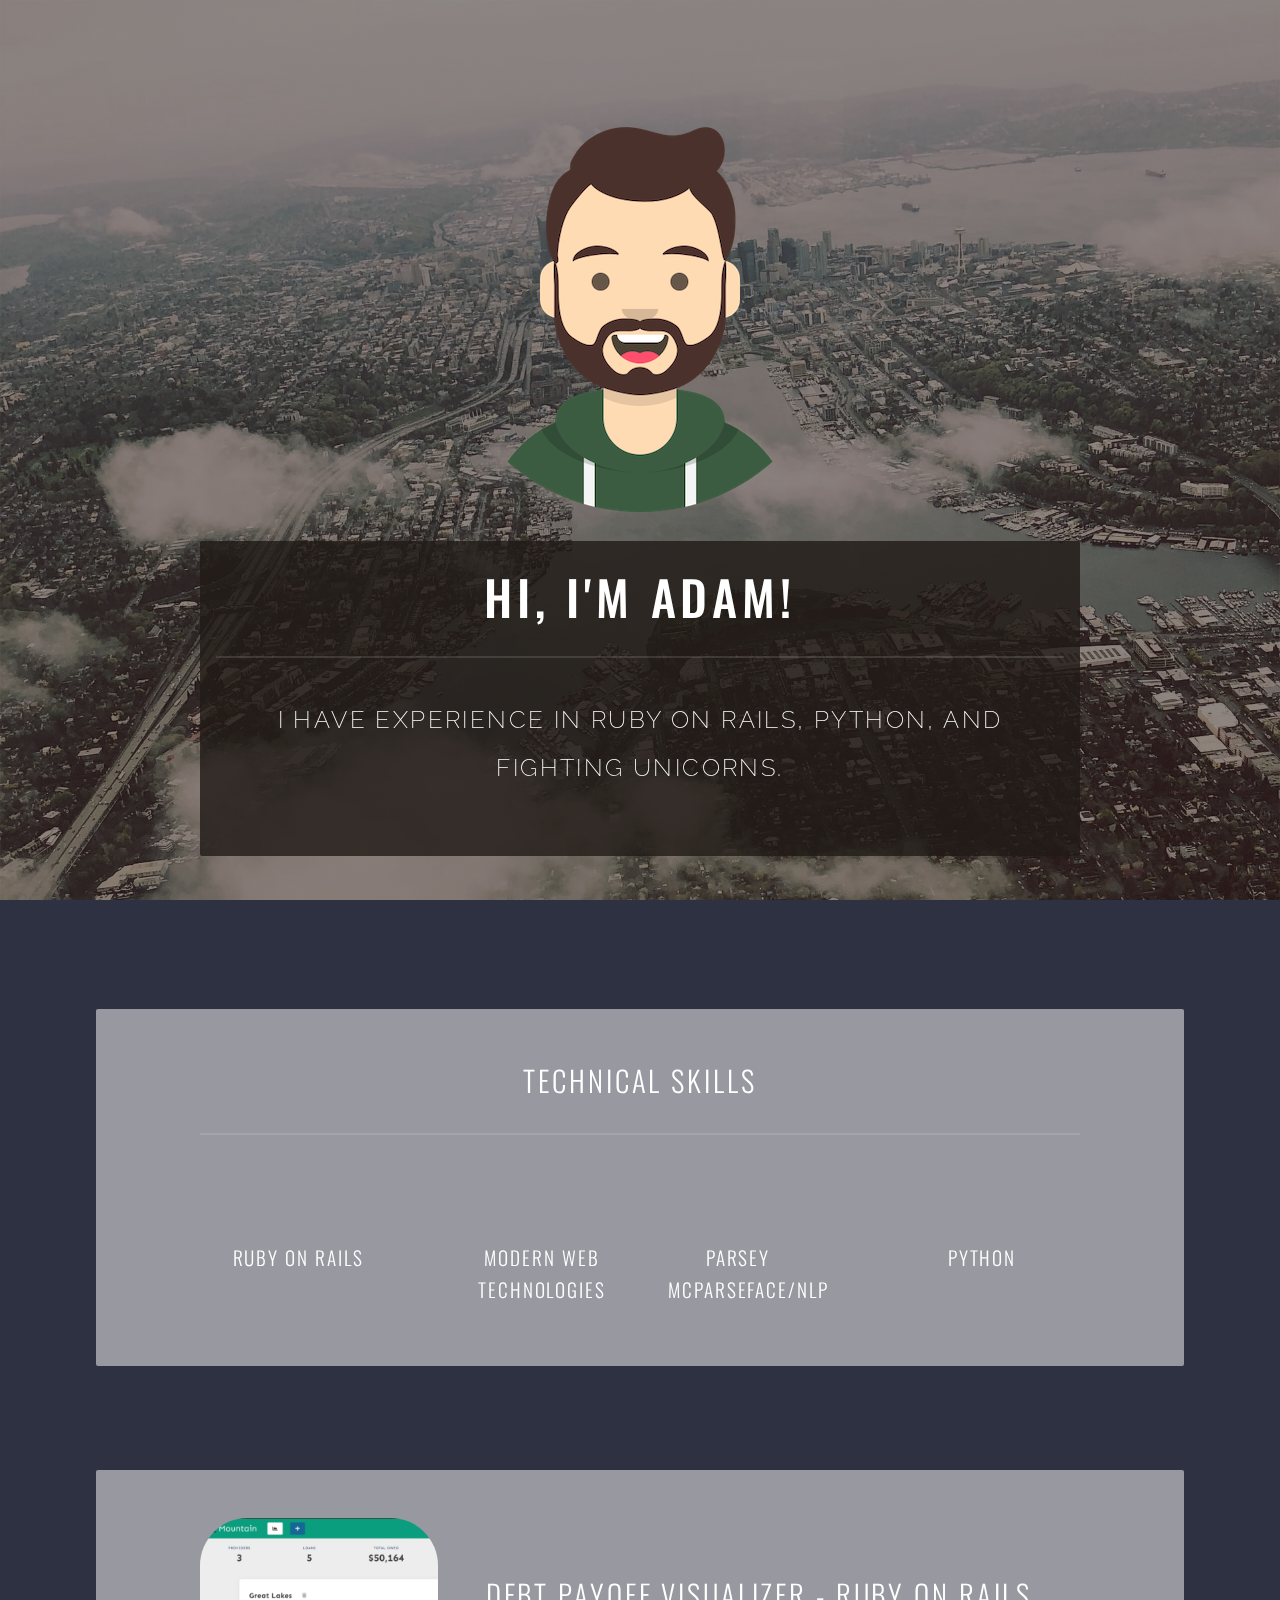
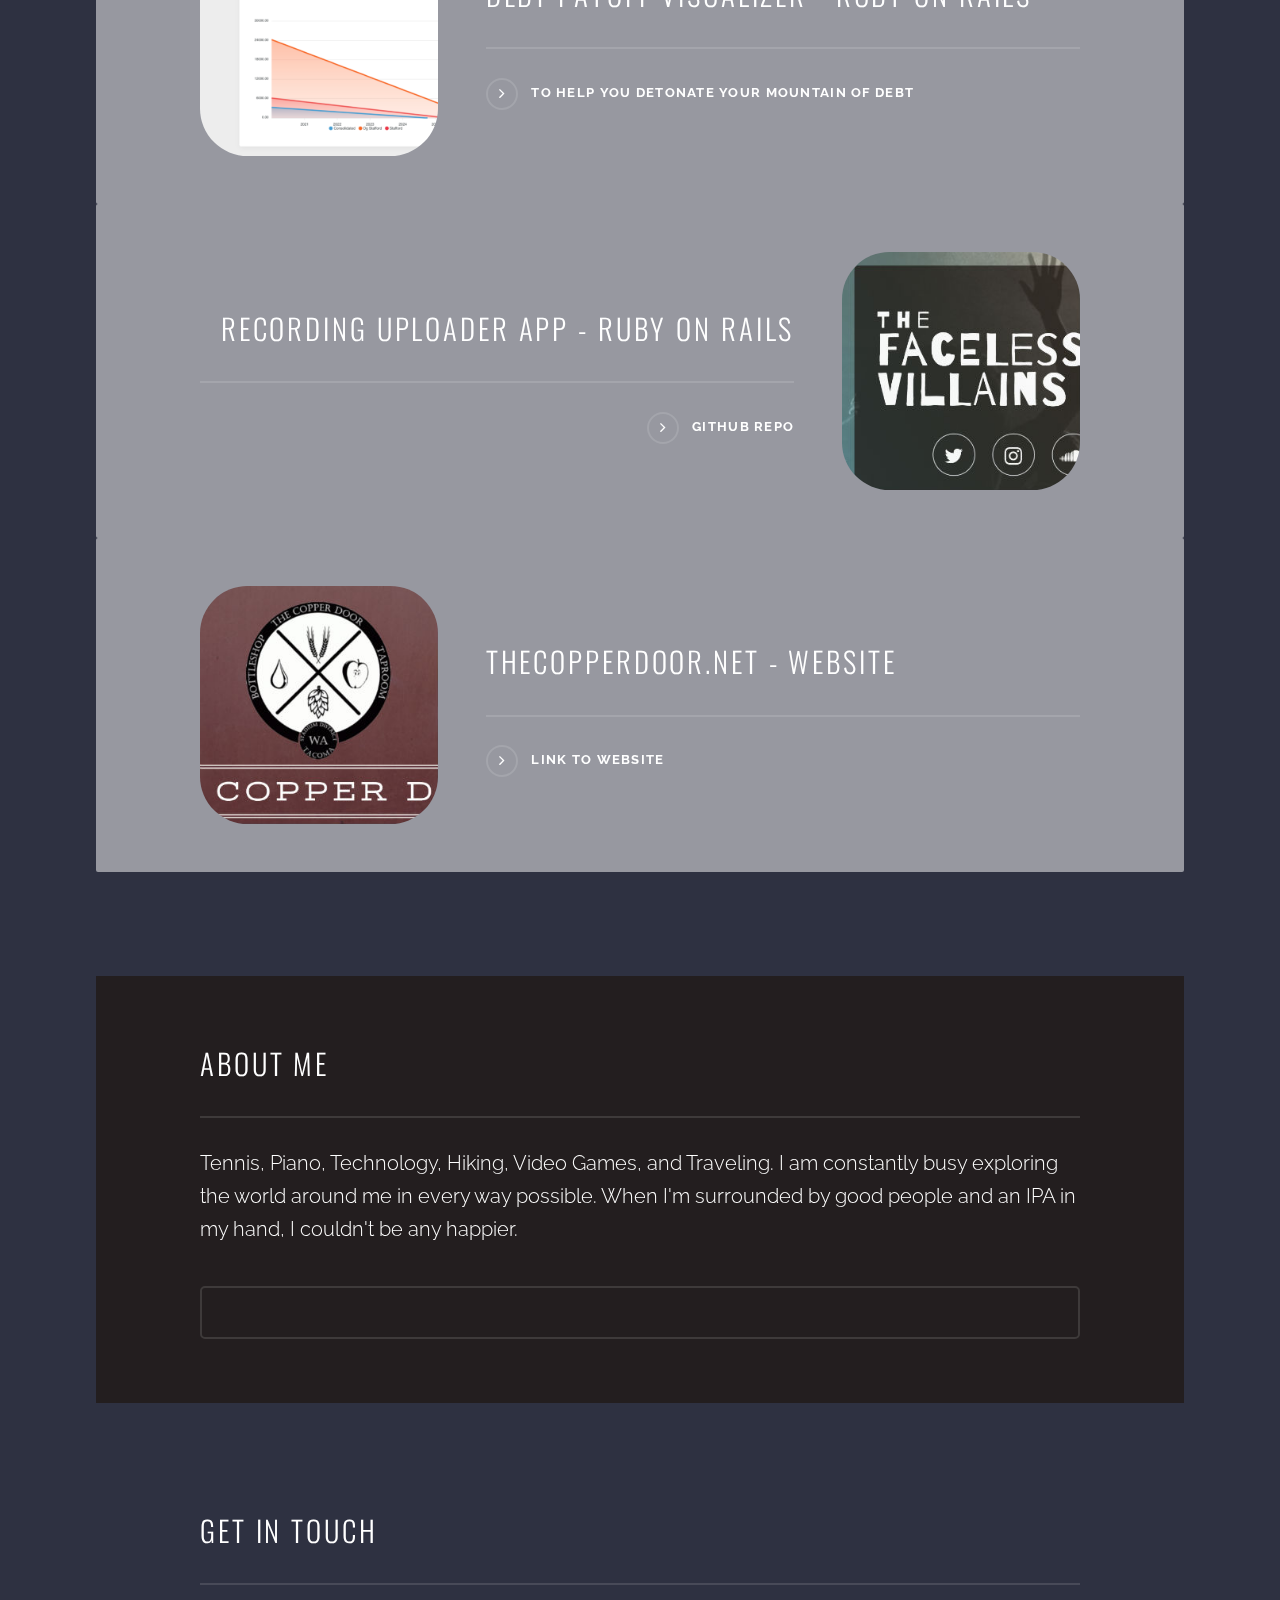
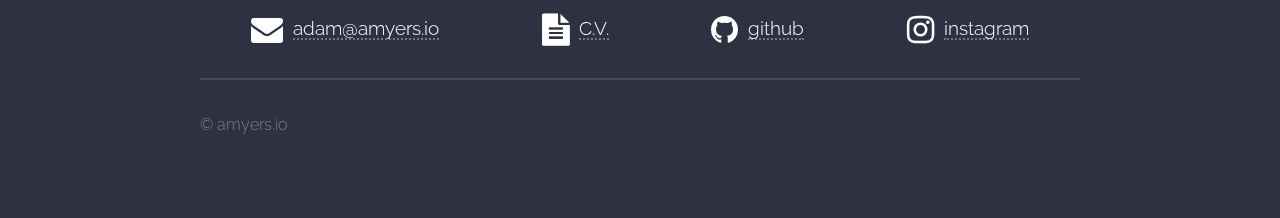
<file: index.html>
<!DOCTYPE HTML>

<html>
<head>
	<link rel="stylesheet" href="assets/css/main.css" />
	<title>Adam Myers | amyers.io</title>
	<meta http-equiv="content-type" content="text/html; charset=utf-8" />
	<meta name="viewport" content="width=device-width, initial-scale=1" />
	<!--[if lte IE 8]><script src="assets/js/ie/html5shiv.js"></script><![endif]-->
	<!--[if lte IE 9]><link rel="stylesheet" href="assets/css/ie9.css" /><![endif]-->
	<!--[if lte IE 8]><link rel="stylesheet" href="assets/css/ie8.css" /><![endif]-->
	<link rel="shortcut icon" href="/favicon.ico" type="image/x-icon">
	<link rel="icon" href="/favicon.ico" type="image/x-icon">
</head>
<body>

	<!-- Page Wrapper -->
	<div id="page-wrapper">

		<!-- Header -->
		<header id="header" class="alt">
			<div><h1>Adam Myers</h1></div>
			<div><h1>Seattle, WA</h1></div>
		</header>

		<!-- Banner -->
		<section id="banner">
			<div class="inner center">
				<div id="header-picture" class="logo">
					<img id="picture-of-me" src="images/avatar.png" alt="" />
				</div>
				<div id="header-text" class="logo">
					<h2>Hi, I'm Adam!</h2>
					<p>I have experience in Ruby on Rails, Python, and fighting unicorns.</p>
				</div>
			</div>
		</section>

		<!-- Wrapper -->
		<section id="wrapper">

			<!-- One -->
			<section id="one" class="wrapper alt style1">
				<div class="center inner">
					<h2 class="major">Technical Skills</h2>
					<section class="features">
						<article>
							<img class="image lozad" data-src="images/rails.png" alt="" />
							<h3>Ruby on Rails</h3>
						</article>
						<article>
							<img class="image lozad" data-src="images/web.png" alt="" />
							<h3>Modern Web Technologies</h3>
						</article>
						<article>
							<img class="image lozad" data-src="images/pmcp.png" alt="" />
							<h3>Parsey McParseface/NLP</h3>
						</article>
						<article>
							<img class="image lozad" data-src="images/python.png" alt="" />
							<h3>Python</h3>
						</article>
					</section>
				</div>
			</section>

			<!-- Two -->
			<section id="two" class="wrapper spotlight style1">
				<div class="inner">
					<a target="_blank" href="https://debtonate.app" class="image">
						<img src="images/mountain.png"/>
					</a>
					<div class="content">
						<h2 class="major">Debt Payoff Visualizer - Ruby on Rails</h2>
						<a target="_blank" href="https://debtonate.app" class="special">To help you detonate your mountain of debt</a>
					</div>
				</div>
			</section>

			<!-- Three -->
			<section id="three" class="wrapper spotlight style1">
				<div class="inner">
					<a target="_blank" href="https://github.com/angryadam/TFV-Uploader" class="image">
						<img src="images/tfv.jpg"/>
					</a>
					<div class="content">
						<h2 class="major">Recording Uploader App - Ruby on Rails</h2>
						<a target="_blank" href="https://github.com/angryadam/TFV-Uploader" class="special">Github Repo</a>
					</div>
				</div>
			</section>
			<!-- Four -->
			<section id="four" class="wrapper spotlight style1">
				<div class="inner">
					<a target="_blank" href="https://s3-us-west-2.amazonaws.com/www.thecopperdoor.net/index.html" class="image">
						<img src="images/cop.jpg" alt="" />
					</a>
					<div class="content">
						<h2 class="major">thecopperdoor.net - website</h2>
						<a target="_blank" href="https://s3-us-west-2.amazonaws.com/www.thecopperdoor.net/index.html" class="special">Link to Website</a>
					</div>
				</div>
			</section>

			<!-- Five -->
			<section id="five" class="wrapper alt style1">
				<div class="inner">
					<h2 class="major">About Me</h2>
					<p>Tennis, Piano, Technology, Hiking, Video Games, and Traveling.
						I am constantly busy exploring the world around me in every way possible.

						When I'm surrounded by good people and an IPA in my hand, I couldn't be any happier.</p>
						<section class="box">

							<div class="row uniform">
								<div class="6u fit"><span class="image fit"><img class="lozad" data-src="images/adam.jpg" alt="" /></span></div>
								<div class="6u fit"><span class="image fit"><img class="lozad" data-src="images/fair.jpg" alt="" /></span></div>
							</div>
						</section>
					</div>
				</section>
			</section>
		</div>

		<!-- Footer -->
		<section id="footer">
			<div class="inner">
				<h2 class="major">Get in touch</h2>

				<div id="contact-me">
					<div class="contact-info">
						<i class="fa fa-envelope fa-2x"></i>
						<a href="mailto:adam@%61m%79er%73.%69o">adam@amyers.io</a>
					</div>
					<div class="contact-info">
						<i class="fa fa-file-text fa-2x"></i>
						<a href="/Adam Myers-resume.pdf" download>C.V.</a>
					</div>
					<div class="contact-info">
						<i class="fa fa-github fa-2x"></i>
						<a target="_blank" href="https://www.github.com/angryadam<">github</a>
					</div>
					<div class="contact-info">
						<i class="fa fa-instagram fa-2x"></i>
						<a target="_blank" href="https://www.instagram.com/angryadam5">instagram</a>
					</div>

				</div>
				<ul class="copyright">
					<li>&copy; amyers.io</li>
				</ul>
			</div>
		</section>


		<!-- Scripts -->
		<script src="assets/js/skel.min.js"></script>
		<script src="assets/js/jquery.min.js"></script>
		<script src="assets/js/jquery.scrollex.min.js"></script>
		<script src="assets/js/util.js"></script>
		<script src="assets/js/lozad.min.js"></script>
		<!--[if lte IE 8]><script src="assets/js/ie/respond.min.js"></script><![endif]-->
		<script src="assets/js/main.js"></script>

	</body>
	</html>
</file>
<file: assets/css/ie9.css>
/* Basic */

	body {
		background-color: #2e3141;
		background-image: url("../../images/bg.jpg");
		background-size: cover;
		background-attachment: fixed;
		background-position: center;
	}

		body:before {
			background: rgba(46, 49, 65, 0.8);
			content: '';
			display: block;
			height: 100%;
			left: 0;
			position: fixed;
			top: 0;
			width: 100%;
		}

		body > * {
			position: relative;
			z-index: 1;
		}

/* Features */

	.features article {
		display: inline-block;
		width: 45%;
	}

/* Menu */

	#menu .inner {
		margin: 4em auto;
	}

/* Wrapper */

	#wrapper > header {
		background: none !important;
	}

	.wrapper.spotlight .inner {
		text-align: left !important;
	}

	.wrapper.spotlight .image {
		display: inline-block;
		margin: 0 3em 2em 0 !important;
		vertical-align: middle;
		width: 24%;
	}

	.wrapper.spotlight .content {
		display: inline-block;
		vertical-align: middle;
		width: 70%;
	}

/* Banner */

	#banner {
		background: none !important;
	}

/* Footer */

	#footer {
		background: none !important;
	}

		#footer .inner form {
			display: inline-block;
			width: 45%;
		}

		#footer .inner .contact {
			display: inline-block;
			width: 45%;
		}
</file>
<file: assets/css/ie8.css>
/* Basic */

	body {
		-ms-behavior: url("assets/js/backgroundsize.min.htc");
	}

/* Type */

	h1.major, h2.major, h3.major, h4.major, h5.major, h6.major {
		border-bottom: solid 2px #ffffff;
	}

	blockquote {
		border-left: solid 4px #ffffff;
	}

	code {
		border: solid 2px #ffffff;
	}

	hr {
		border-bottom: solid 2px #ffffff;
	}

/* Button */

	input[type="submit"],
	input[type="reset"],
	input[type="button"],
	button,
	.button {
		position: relative;
		-ms-behavior: url("assets/js/ie/PIE.htc");
		border: solid 2px #ffffff;
	}

		input[type="submit"].special,
		input[type="reset"].special,
		input[type="button"].special,
		button.special,
		.button.special {
			border: 0;
		}

/* Form */

	input[type="text"],
	input[type="password"],
	input[type="email"],
	input[type="tel"],
	select,
	textarea {
		position: relative;
		-ms-behavior: url("assets/js/ie/PIE.htc");
		background: transparent;
		border: solid 2px #ffffff;
	}

/* Table */

	table tbody tr {
		border: solid 1px #ffffff;
		border-left: 0;
		border-right: 0;
	}

	table.alt tbody tr td {
		border: solid 1px #ffffff;
		border-left-width: 0;
		border-top-width: 0;
	}

		table.alt tbody tr td:first-child {
			border-left-width: 1px;
		}

	table.alt tbody tr:first-child td {
		border-top-width: 1px;
	}

	table.alt thead {
		border-bottom: 0;
	}

	table.alt tfoot {
		border-top: 0;
	}

/* Features */

	.features article {
		-ms-behavior: url("assets/js/ie/PIE.htc");
		position: relative;
		width: 44%;
	}

		.features article .image {
			margin-top: 0;
			margin-left: 0;
			width: 100%;
		}

/* Menu */

	#menu {
		background: #2e3141;
	}

		#menu h2 {
			border-bottom: solid 2px #ffffff;
		}

/* Header */

	#header {
		background-color: #353849;
	}

/* Wrapper */

	.wrapper {
		margin: 0;
	}

		.wrapper:before, .wrapper:after {
			display: none;
		}

		.wrapper.spotlight .image {
			-ms-behavior: url("assets/js/ie/PIE.htc");
		}

			.wrapper.spotlight .image img {
				position: relative;
				-ms-behavior: url("assets/js/ie/PIE.htc");
			}

/* Banner */

	#banner .logo .icon {
		border: solid 2px #ffffff;
		-ms-behavior: url("assets/js/ie/PIE.htc");
	}

	#banner h2 {
		border-bottom: solid 2px #ffffff;
	}

/* Footer */

	#footer .inner .copyright {
		border-top: solid 2px #ffffff;
	}

		#footer .inner .copyright li {
			border-left: solid 2px #ffffff;
		}
</file>
<file: assets/css/main.css>
@import url(font-awesome.min.css);
@import url("https://fonts.googleapis.com/css?family=Oswald:200,500|Raleway:300,600,300italic,600italic");

html, body, div, span,  h1, h2, h3, h4, h5, h6, p, em, img, strong, b, u, i, center, article, footer, header, section, {
	margin: 0;
	padding: 0;
	border: 0;
	font-size: 100%;
	font: inherit;
	vertical-align: baseline;
}

#one, #two, #three, #four {
	/*rgba(32,26,22,.7)*/
	background-color: rgba(255, 255, 255,.5);
	border-radius: 2px;
}

#two {
	margin-bottom: 0;
}

#three {
	margin-top: 0;
	margin-bottom: 0;
}

#four {
	margin-top: 0;
}

#header-picture {
	margin-bottom: 2em;
	display: inline-block;
	max-width: 100%;
}

#picture-of-me {
	width: 100%;
}

#header-text, #five {
	background-color: rgba(32,26,22,.8);
	padding: 1em;
}

#header-text h2 {
	font-weight: 500;
}

#technical {
	width: 40em;
}

.center {
	text-align: center;
}

article, aside, details, figcaption, figure, footer, header, hgroup, menu, nav, section {
	display: block;
}

body {
	line-height: 1;
	margin: 0;
}

body:after{
      content:"";
      position:fixed; /* stretch a fixed position to the whole screen */
      top:0;
      height:100vh; /* fix for mobile browser address bar appearing disappearing */
      left:0;
      right:0;
      z-index:-1; /* needed to keep in the background */
      background-image: linear-gradient(to top, rgba(32,26,22,.5), rgba(32,26,22,.5)), url("../../images/seattle.jpg");
      -webkit-background-size: cover;
      -moz-background-size: cover;
      -o-background-size: cover;
      background-size: cover;
}

ol, ul {
	list-style: none;
}

body {
	-webkit-text-size-adjust: none;
}

/* Box Model */

*, *:before, *:after {
	-moz-box-sizing: border-box;
	-webkit-box-sizing: border-box;
	box-sizing: border-box;
}

/* Grid */

.row {
	border-bottom: solid 1px transparent;
	-moz-box-sizing: border-box;
	-webkit-box-sizing: border-box;
	box-sizing: border-box;
}

.row > * {
	float: left;
	-moz-box-sizing: border-box;
	-webkit-box-sizing: border-box;
	box-sizing: border-box;
}

.row:after, .row:before {
	content: '';
	display: block;
	clear: both;
	height: 0;
}

.row.uniform > * > :first-child {
	margin-top: 0;
}

.row.uniform > * > :last-child {
	margin-bottom: 0;
}

.row.\30 \25 > * {
	padding: 0 0 0 0em;
}

.row.\30 \25 {
	margin: 0 0 -1px 0em;
}

.row.uniform.\30 \25 > * {
	padding: 0em 0 0 0em;
}

.row.uniform.\30 \25 {
	margin: 0em 0 -1px 0em;
}

.row > * {
	padding: 0 0 0 1.75em;
}

.row {
	margin: 0 0 -1px -1.75em;
}

.row.uniform > * {
	padding: 1.75em 0 0 1.75em;
}

.row.uniform {
	margin: -1.75em 0 -1px -1.75em;
}

.row.\32 00\25 > * {
	padding: 0 0 0 3.5em;
}

.row.\32 00\25 {
	margin: 0 0 -1px -3.5em;
}

.row.uniform.\32 00\25 > * {
	padding: 3.5em 0 0 3.5em;
}

.row.uniform.\32 00\25 {
	margin: -3.5em 0 -1px -3.5em;
}

.row.\31 50\25 > * {
	padding: 0 0 0 2.625em;
}

.row.\31 50\25 {
	margin: 0 0 -1px -2.625em;
}

.row.uniform.\31 50\25 > * {
	padding: 2.625em 0 0 2.625em;
}

.row.uniform.\31 50\25 {
	margin: -2.625em 0 -1px -2.625em;
}

.row.\35 0\25 > * {
	padding: 0 0 0 0.875em;
}

.row.\35 0\25 {
	margin: 0 0 -1px -0.875em;
}

.row.uniform.\35 0\25 > * {
	padding: 0.875em 0 0 0.875em;
}

.row.uniform.\35 0\25 {
	margin: -0.875em 0 -1px -0.875em;
}

.row.\32 5\25 > * {
	padding: 0 0 0 0.4375em;
}

.row.\32 5\25 {
	margin: 0 0 -1px -0.4375em;
}

.row.uniform.\32 5\25 > * {
	padding: 0.4375em 0 0 0.4375em;
}

.row.uniform.\32 5\25 {
	margin: -0.4375em 0 -1px -0.4375em;
}

.\36 u, .\36 u\24 {
	width: 50%;
	clear: none;
	margin-left: 0;
}

.\-11u {
	margin-left: 91.66667%;
}

.\-10u {
	margin-left: 83.33333%;
}

.\-9u {
	margin-left: 75%;
}

.\-8u {
	margin-left: 66.66667%;
}

.\-7u {
	margin-left: 58.33333%;
}

.\-6u {
	margin-left: 50%;
}

.\-5u {
	margin-left: 41.66667%;
}

.\-4u {
	margin-left: 33.33333%;
}

.\-3u {
	margin-left: 25%;
}

.\-2u {
	margin-left: 16.66667%;
}

.\-1u {
	margin-left: 8.33333%;
}

@media screen and (max-width: 1680px) {

	.row > * {
		padding: 0 0 0 1.75em;
	}

	.row {
		margin: 0 0 -1px -1.75em;
	}

	.row.uniform > * {
		padding: 1.75em 0 0 1.75em;
	}

	.row.uniform {
		margin: -1.75em 0 -1px -1.75em;
	}

	.row.\32 00\25 > * {
		padding: 0 0 0 3.5em;
	}

	.row.\32 00\25 {
		margin: 0 0 -1px -3.5em;
	}

	.row.uniform.\32 00\25 > * {
		padding: 3.5em 0 0 3.5em;
	}

	.row.uniform.\32 00\25 {
		margin: -3.5em 0 -1px -3.5em;
	}

	.row.\31 50\25 > * {
		padding: 0 0 0 2.625em;
	}

	.row.\31 50\25 {
		margin: 0 0 -1px -2.625em;
	}

	.row.uniform.\31 50\25 > * {
		padding: 2.625em 0 0 2.625em;
	}

	.row.uniform.\31 50\25 {
		margin: -2.625em 0 -1px -2.625em;
	}

	.row.\35 0\25 > * {
		padding: 0 0 0 0.875em;
	}

	.row.\35 0\25 {
		margin: 0 0 -1px -0.875em;
	}

	.row.uniform.\35 0\25 > * {
		padding: 0.875em 0 0 0.875em;
	}

	.row.uniform.\35 0\25 {
		margin: -0.875em 0 -1px -0.875em;
	}

	.row.\32 5\25 > * {
		padding: 0 0 0 0.4375em;
	}

	.row.\32 5\25 {
		margin: 0 0 -1px -0.4375em;
	}

	.row.uniform.\32 5\25 > * {
		padding: 0.4375em 0 0 0.4375em;
	}

	.row.uniform.\32 5\25 {
		margin: -0.4375em 0 -1px -0.4375em;
	}

}

@media screen and (max-width: 1280px) {

	.row > * {
		padding: 0 0 0 1.75em;
	}

	.row {
		margin: 0 0 -1px -1.75em;
	}

	.row.uniform > * {
		padding: 1.75em 0 0 1.75em;
	}

	.row.uniform {
		margin: -1.75em 0 -1px -1.75em;
	}

	.row.\32 00\25 > * {
		padding: 0 0 0 3.5em;
	}

	.row.\32 00\25 {
		margin: 0 0 -1px -3.5em;
	}

	.row.uniform.\32 00\25 > * {
		padding: 3.5em 0 0 3.5em;
	}

	.row.uniform.\32 00\25 {
		margin: -3.5em 0 -1px -3.5em;
	}

	.row.\31 50\25 > * {
		padding: 0 0 0 2.625em;
	}

	.row.\31 50\25 {
		margin: 0 0 -1px -2.625em;
	}

	.row.uniform.\31 50\25 > * {
		padding: 2.625em 0 0 2.625em;
	}

	.row.uniform.\31 50\25 {
		margin: -2.625em 0 -1px -2.625em;
	}

	.row.\35 0\25 > * {
		padding: 0 0 0 0.875em;
	}

	.row.\35 0\25 {
		margin: 0 0 -1px -0.875em;
	}

	.row.uniform.\35 0\25 > * {
		padding: 0.875em 0 0 0.875em;
	}

	.row.uniform.\35 0\25 {
		margin: -0.875em 0 -1px -0.875em;
	}

	.row.\32 5\25 > * {
		padding: 0 0 0 0.4375em;
	}

	.row.\32 5\25 {
		margin: 0 0 -1px -0.4375em;
	}

	.row.uniform.\32 5\25 > * {
		padding: 0.4375em 0 0 0.4375em;
	}

	.row.uniform.\32 5\25 {
		margin: -0.4375em 0 -1px -0.4375em;
	}

}

@media screen and (max-width: 980px) {

	.row > * {
		padding: 0 0 0 1.75em;
	}

	.row {
		margin: 0 0 -1px -1.75em;
	}

	.row.uniform > * {
		padding: 1.75em 0 0 1.75em;
	}

	.row.uniform {
		margin: -1.75em 0 -1px -1.75em;
	}

	.row.\32 00\25 > * {
		padding: 0 0 0 3.5em;
	}

	.row.\32 00\25 {
		margin: 0 0 -1px -3.5em;
	}

	.row.uniform.\32 00\25 > * {
		padding: 3.5em 0 0 3.5em;
	}

	.row.uniform.\32 00\25 {
		margin: -3.5em 0 -1px -3.5em;
	}

	.row.\31 50\25 > * {
		padding: 0 0 0 2.625em;
	}

	.row.\31 50\25 {
		margin: 0 0 -1px -2.625em;
	}

	.row.uniform.\31 50\25 > * {
		padding: 2.625em 0 0 2.625em;
	}

	.row.uniform.\31 50\25 {
		margin: -2.625em 0 -1px -2.625em;
	}

	.row.\35 0\25 > * {
		padding: 0 0 0 0.875em;
	}

	.row.\35 0\25 {
		margin: 0 0 -1px -0.875em;
	}

	.row.uniform.\35 0\25 > * {
		padding: 0.875em 0 0 0.875em;
	}

	.row.uniform.\35 0\25 {
		margin: -0.875em 0 -1px -0.875em;
	}

	.row.\32 5\25 > * {
		padding: 0 0 0 0.4375em;
	}

	.row.\32 5\25 {
		margin: 0 0 -1px -0.4375em;
	}

	.row.uniform.\32 5\25 > * {
		padding: 0.4375em 0 0 0.4375em;
	}

	.row.uniform.\32 5\25 {
		margin: -0.4375em 0 -1px -0.4375em;
	}

}

@media screen and (max-width: 736px) {

	.row > * {
		padding: 0 0 0 1.25em;
	}

	.row {
		margin: 0 0 -1px -1.25em;
	}

	.row.uniform > * {
		padding: 1.25em 0 0 1.25em;
	}

	.row.uniform {
		margin: -1.25em 0 -1px -1.25em;
	}

	.row.\32 00\25 > * {
		padding: 0 0 0 2.5em;
	}

	.row.\32 00\25 {
		margin: 0 0 -1px -2.5em;
	}

	.row.uniform.\32 00\25 > * {
		padding: 2.5em 0 0 2.5em;
	}

	.row.uniform.\32 00\25 {
		margin: -2.5em 0 -1px -2.5em;
	}

	.row.\31 50\25 > * {
		padding: 0 0 0 1.875em;
	}

	.row.\31 50\25 {
		margin: 0 0 -1px -1.875em;
	}

	.row.uniform.\31 50\25 > * {
		padding: 1.875em 0 0 1.875em;
	}

	.row.uniform.\31 50\25 {
		margin: -1.875em 0 -1px -1.875em;
	}

	.row.\35 0\25 > * {
		padding: 0 0 0 0.625em;
	}

	.row.\35 0\25 {
		margin: 0 0 -1px -0.625em;
	}

	.row.uniform.\35 0\25 > * {
		padding: 0.625em 0 0 0.625em;
	}

	.row.uniform.\35 0\25 {
		margin: -0.625em 0 -1px -0.625em;
	}

	.row.\32 5\25 > * {
		padding: 0 0 0 0.3125em;
	}

	.row.\32 5\25 {
		margin: 0 0 -1px -0.3125em;
	}

	.row.uniform.\32 5\25 > * {
		padding: 0.3125em 0 0 0.3125em;
	}

	.row.uniform.\32 5\25 {
		margin: -0.3125em 0 -1px -0.3125em;
	}

}

@media screen and (max-width: 640px) {

	.fit {
		width: 100%;
	}

	.row > * {
		padding: 0 0 0 1.25em;
	}

	.row {
		margin: 0 0 -1px -1.25em;
	}

	.row.uniform > * {
		padding: 1.25em 0 0 1.25em;
	}

	.row.uniform {
		margin: -1.25em 0 -1px -1.25em;
	}

	.row.\32 00\25 > * {
		padding: 0 0 0 2.5em;
	}

	.row.\32 00\25 {
		margin: 0 0 -1px -2.5em;
	}

	.row.uniform.\32 00\25 > * {
		padding: 2.5em 0 0 2.5em;
	}

	.row.uniform.\32 00\25 {
		margin: -2.5em 0 -1px -2.5em;
	}

	.row.\31 50\25 > * {
		padding: 0 0 0 1.875em;
	}

	.row.\31 50\25 {
		margin: 0 0 -1px -1.875em;
	}

	.row.uniform.\31 50\25 > * {
		padding: 1.875em 0 0 1.875em;
	}

	.row.uniform.\31 50\25 {
		margin: -1.875em 0 -1px -1.875em;
	}

	.row.\35 0\25 > * {
		padding: 0 0 0 0.625em;
	}

	.row.\35 0\25 {
		margin: 0 0 -1px -0.625em;
	}

	.row.uniform.\35 0\25 > * {
		padding: 0.625em 0 0 0.625em;
	}

	.row.uniform.\35 0\25 {
		margin: -0.625em 0 -1px -0.625em;
	}

	.row.\32 5\25 > * {
		padding: 0 0 0 0.3125em;
	}

	.row.\32 5\25 {
		margin: 0 0 -1px -0.3125em;
	}

	.row.uniform.\32 5\25 > * {
		padding: 0.3125em 0 0 0.3125em;
	}

	.row.uniform.\32 5\25 {
		margin: -0.3125em 0 -1px -0.3125em;
	}

}

@media screen and (max-width: 360px) {

	.row > * {
		padding: 0 0 0 1.25em;
	}

	.row {
		margin: 0 0 -1px -1.25em;
	}

	.row.uniform > * {
		padding: 1.25em 0 0 1.25em;
	}

	.row.uniform {
		margin: -1.25em 0 -1px -1.25em;
	}

	.row.\32 00\25 > * {
		padding: 0 0 0 2.5em;
	}

	.row.\32 00\25 {
		margin: 0 0 -1px -2.5em;
	}

	.row.uniform.\32 00\25 > * {
		padding: 2.5em 0 0 2.5em;
	}

	.row.uniform.\32 00\25 {
		margin: -2.5em 0 -1px -2.5em;
	}

	.row.\31 50\25 > * {
		padding: 0 0 0 1.875em;
	}

	.row.\31 50\25 {
		margin: 0 0 -1px -1.875em;
	}

	.row.uniform.\31 50\25 > * {
		padding: 1.875em 0 0 1.875em;
	}

	.row.uniform.\31 50\25 {
		margin: -1.875em 0 -1px -1.875em;
	}

	.row.\35 0\25 > * {
		padding: 0 0 0 0.625em;
	}

	.row.\35 0\25 {
		margin: 0 0 -1px -0.625em;
	}

	.row.uniform.\35 0\25 > * {
		padding: 0.625em 0 0 0.625em;
	}

	.row.uniform.\35 0\25 {
		margin: -0.625em 0 -1px -0.625em;
	}

	.row.\32 5\25 > * {
		padding: 0 0 0 0.3125em;
	}

	.row.\32 5\25 {
		margin: 0 0 -1px -0.3125em;
	}

	.row.uniform.\32 5\25 > * {
		padding: 0.3125em 0 0 0.3125em;
	}

	.row.uniform.\32 5\25 {
		margin: -0.3125em 0 -1px -0.3125em;
	}
}

/* Basic */

@-ms-viewport {
	width: device-width;
}

body {
	-ms-overflow-style: scrollbar;
}

@media screen and (max-width: 640px) {

	html, body {
		min-width: 320px;
	}

}

body {
	background-color: #2e3141;
	background-image: linear-gradient(to top, rgba(32,26,22,.5), rgba(32,26,22,.5)), url("../../images/seattle.jpg");
	background-size: auto, cover;
	background-attachment: fixed, fixed;
	background-position: center, center;
}

body.is-loading *, body.is-loading *:before, body.is-loading *:after {
	-moz-animation: none !important;
	-webkit-animation: none !important;
	-ms-animation: none !important;
	animation: none !important;
	-moz-transition: none !important;
	-webkit-transition: none !important;
	-ms-transition: none !important;
	transition: none !important;
}

/* Type */

body, input, select, textarea {
	color: #ffffff;
	font-family: "Raleway", Helvetica, sans-serif;
	font-size: 16.5pt;
	font-weight: 300;
	line-height: 1.65;
}

@media screen and (max-width: 1680px) {

	body, input, select, textarea {
		font-size: 13pt;
	}
}

@media screen and (max-width: 1280px) {

	body, input, select, textarea {
		font-size: 12pt;
	}
}

@media screen and (max-width: 980px) {

	body, input, select, textarea {
		font-size: 12pt;
	}
}

@media screen and (max-width: 736px) {

	body, input, select, textarea {
		font-size: 12pt;
	}
}

@media screen and (max-width: 640px) {

	body, input, select, textarea {
		font-size: 12pt;
	}
}

a {
	-moz-transition: color 0.2s ease-in-out, border-bottom-color 0.2s ease-in-out;
	-webkit-transition: color 0.2s ease-in-out, border-bottom-color 0.2s ease-in-out;
	-ms-transition: color 0.2s ease-in-out, border-bottom-color 0.2s ease-in-out;
	transition: color 0.5s ease-in-out, border-bottom-color 0.5s ease-in-out;
	border-bottom: dotted 2px rgba(255, 255, 255, 0.35);
	color: #ffffff; !important;
	text-decoration: none;
}

a:hover {
	border-bottom-color: transparent;
	color: #ffffff !important;
}

a.special:not(.button) {
	text-decoration: none;
	border-bottom: 0;
	display: block;
	font-family: "Raleway", Helvetica, sans-serif;
	font-size: 0.8em;
	font-weight: 700;
	letter-spacing: 0.1em;
	margin: 0 0 2em 0;
	text-transform: uppercase;
}

a.special:not(.button):before {
	-moz-osx-font-smoothing: grayscale;
	-webkit-font-smoothing: antialiased;
	font-family: FontAwesome;
	font-style: normal;
	font-weight: normal;
	text-transform: none !important;
}

a.special:not(.button):before {
	-moz-transition: background-color 0.2s ease-in-out;
	-webkit-transition: background-color 0.2s ease-in-out;
	-ms-transition: background-color 0.2s ease-in-out;
	transition: background-color 0.2s ease-in-out;
	border-radius: 100%;
	border: solid 2px rgba(255, 255, 255, 0.125);
	content: '\f105';
	display: inline-block;
	font-size: 1.25em;
	height: 2em;
	line-height: 1.65em;
	margin-right: 0.85em;
	text-align: center;
	text-indent: 0.15em;
	vertical-align: middle;
	width: 2em;
}

a.special:not(.button):hover:before {
	background-color: rgba(255, 255, 255, 0.025);
}

a.special:not(.button):active:before {
	background-color: rgba(255, 255, 255, 0.075);
}

strong, b {
	color: #ffffff;
	font-weight: 600;
}

em, i {
	font-style: italic;
}

p {
	margin: 0 0 2em 0;
	font-size: 1.25em;
}

h1, h2, h3, h4, h5, h6 {
	color: #ffffff;
	font-family: "Oswald", Helvetica, sans-serif;
	font-weight: 300;
	letter-spacing: 0.1em;
	margin: 0 0 1em 0;
	text-transform: uppercase;
}

h1 a, h2 a, h3 a, h4 a, h5 a, h6 a {
	color: inherit;
	text-decoration: none;
}

h1 span, h2 span, h3 span, h4 span, h5 span, h6 span {
	font-weight: 200;
}

h1.major, h2.major, h3.major, h4.major, h5.major, h6.major {
	padding-bottom: 1em;
	border-bottom: solid 2px rgba(255, 255, 255, 0.125);
}

h2 {
	font-size: 1.8em;
}

h3 {
	font-size: 1.2em;
}

h4 {
	font-size: 0.7em;
}

h5 {
	font-size: 0.7em;
}

h6 {
	font-size: 0.7em;
}

@media screen and (max-width: 736px) {

	h2 {
		/*font-size: 1em;*/
	}

	h3 {
		/*font-size: 0.8em;*/
	}

}


hr {
	border: 0;
	border-bottom: solid 2px rgba(255, 255, 255, 0.125);
	margin: 2.5em 0;
}

hr.major {
	margin: 4em 0;
}

.align-left {
	text-align: left;
}

.align-center {
	text-align: center;
}

.align-right {
	text-align: right;
}

/* Section/Article */

section.special, article.special {
	text-align: center;
}

/* Box */

.box {
	border-radius: 5px;
	border: solid 2px rgba(255, 255, 255, 0.125);
	margin-bottom: 2em;
	padding: 1.5em;
}

.box > :last-child,
.box > :last-child > :last-child,
.box > :last-child > :last-child > :last-child {
	margin-bottom: 0;
}

.box.alt {
	border: 0;
	border-radius: 0;
	padding: 0;
}

/* Icon */

.icon {
	text-decoration: none;
	border-bottom: none;
	position: relative;
}

.icon:before {
	-moz-osx-font-smoothing: grayscale;
	-webkit-font-smoothing: antialiased;
	font-family: FontAwesome;
	font-style: normal;
	font-weight: normal;
	text-transform: none !important;
}

.icon > .label {
	display: none;
}

/* Image */

.image {
	border-radius: 5px;
	border: 0;
	display: inline-block;
	position: relative;
}

.image img {
	border-radius: 5px;
	display: block;
}

.image.left, .image.right {
	max-width: 40%;
}

.image.left img, .image.right img {
	width: 100%;
}

.image.left {
	float: left;
	padding: 0 1.5em 1em 0;
	top: 0.25em;
}

.image.right {
	float: right;
	padding: 0 0 1em 1.5em;
	top: 0.25em;
}

.image.fit {
	display: block;
	margin: 0 0 2em 0;
	width: 100%;
}

.image.fit img {
	width: 100%;
}

.image.main {
	display: block;
	margin: 0 0 3em 0;
	width: 100%;
}

.image.main img {
	width: 100%;
}

/* Features */

.features {
	display: -moz-flex;
	display: -webkit-flex;
	display: -ms-flex;
	display: flex;
	-moz-flex-wrap: wrap;
	-webkit-flex-wrap: wrap;
	-ms-flex-wrap: wrap;
	flex-wrap: wrap;
}

.features article {
	padding: 1.75em 1.75em 0.1em 1.75em ;
	border-radius: 5px;
	margin: 1.5em 3em 1.5em 0;
	width: calc(25% - 1.5em);
}

.features article:nth-child(2n) {
	margin-right: 0;
}

.features article .image {
	margin-bottom: 1.75em;
	margin-top: -1.75em;
	width: calc(50% + 3.5em);
}

.features article .image img {
	border-radius: 5px 5px 0 0;
	width: 100%;
}

@media screen and (max-width: 980px) {

	.features article {
		margin: 1em 2em 1em 0;
		width: calc(50% - 1em);
	}

}

@media screen and (max-width: 736px) {

	.features article {
		padding: 1.5em 1.5em 0.1em 1.5em ;
		margin: 0.875em 1.75em 0.875em 0;
		width: calc(50% - 0.875em - 1px);
	}

	.features article .image {
		margin-bottom: 1.5em;
		margin-top: -1.5em;
		width: calc(50% + 3em);
	}

}

@media screen and (max-width: 640px) {

	.features {
		display: block;
	}

	.features article {
		width: 100%;
		margin: 0 0 2em 0 !important;
	}

}

/* Header */

#header {
	-moz-transition: background-color 0.2s ease-in-out;
	-webkit-transition: background-color 0.2s ease-in-out;
	-ms-transition: background-color 0.2s ease-in-out;
	transition: background-color 0.2s ease-in-out;
	background-color: rgba(32,26,22,.9);
	height: 3.5em;
	left: 0;
	line-height: 3.5em;
	padding: 0 1.25em;
	position: fixed;
	top: 0;
	width: 100%;
	z-index: 10000;
	display: flex;
	justify-content: space-between;
}

#header h1 {
	-moz-transition: opacity 0.2s ease-in-out, visibility 0.2s;
	-webkit-transition: opacity 0.2s ease-in-out, visibility 0.2s;
	-ms-transition: opacity 0.2s ease-in-out, visibility 0.2s;
	transition: opacity 0.2s ease-in-out, visibility 0.2s;
	border-bottom: 0;
	font-size: 1.1em;
	margin-bottom: 0;
	opacity: 1;
	visibility: visible;
}

#header h1 a {
	border: 0;
}

#header.alt {
	background-color: transparent;
}

#header.alt h1 {
	opacity: 0;
	visibility: hidden;
}

@media screen and (max-width: 736px) {

	#header {
		height: 2.75em;
		line-height: 2.75em;
	}
}

/* Menu */

#page-wrapper {
	-moz-transition: -moz-filter 0.25s ease;
	-webkit-transition: -webkit-filter 0.25s ease;
	-ms-transition: -ms-filter 0.25s ease;
	transition: filter 0.25s ease;
	width: 85%;
	margin: auto;
}

@media screen and (max-width: 736px) {

	#page-wrapper {
		width: 100%;
	}

}

/* Banner */

#banner {
	padding: 8em 0 3em 0 ;
}

#banner .center {
	text-align: center;
}

#banner .inner {
	margin: 0 auto;
	width: 55em;
}

#banner .logo {
	-moz-transition: opacity 2s ease, -moz-transform 1s ease;
	-webkit-transition: opacity 2s ease, -webkit-transform 1s ease;
	-ms-transition: opacity 2s ease, -ms-transform 1s ease;
	transition: opacity 2s ease, transform 1s ease;
	-moz-transform: translateY(0);
	-webkit-transform: translateY(0);
	-ms-transform: translateY(0);
	transform: translateY(0);
	opacity: 1;
	margin: 0 0 1.3em 0;
	border-radius: 2px;
}

#banner .logo .icon {
	border-radius: 100%;
	border: solid 2px rgba(255, 255, 255, 0.125);
	cursor: default;
	display: inline-block;
	font-size: 2em;
	height: 2.25em;
	line-height: 2.25em;
	text-align: center;
	width: 2.25em;
}

#banner h2 {
	-moz-transition: opacity 0.5s ease, -moz-transform 0.5s ease, -moz-filter 0.25s ease;
	-webkit-transition: opacity 0.5s ease, -webkit-transform 0.5s ease, -webkit-filter 0.25s ease;
	-ms-transition: opacity 0.5s ease, -ms-transform 0.5s ease, -ms-filter 0.25s ease;
	transition: opacity 0.5s ease, transform 0.5s ease, filter 0.25s ease;
	-moz-transform: translateX(0);
	-webkit-transform: translateX(0);
	-ms-transform: translateX(0);
	transform: translateX(0);
	-moz-transition-delay: 0.65s;
	-webkit-transition-delay: 0.65s;
	-ms-transition-delay: 0.65s;
	transition-delay: 0.65s;
	-moz-filter: blur(0);
	-webkit-filter: blur(0);
	-ms-filter: blur(0);
	filter: blur(0);
	opacity: 1;
	border-bottom: solid 2px rgba(255, 255, 255, 0.125);
	font-size: 3em;
	margin-bottom: 0.8em;
	padding-bottom: 0.4em;
}

#banner p {
	-moz-transition: opacity 0.5s ease, -moz-transform 0.5s ease, -moz-filter 0.25s ease;
	-webkit-transition: opacity 0.5s ease, -webkit-transform 0.5s ease, -webkit-filter 0.25s ease;
	-ms-transition: opacity 0.5s ease, -ms-transform 0.5s ease, -ms-filter 0.25s ease;
	transition: opacity 0.5s ease, transform 0.5s ease, filter 0.25s ease;
	-moz-transform: translateX(0);
	-webkit-transform: translateX(0);
	-ms-transform: translateX(0);
	transform: translateX(0);
	-moz-transition-delay: 0.8s;
	-webkit-transition-delay: 0.8s;
	-ms-transition-delay: 0.8s;
	transition-delay: 0.8s;
	-moz-filter: blur(0);
	-webkit-filter: blur(0);
	-ms-filter: blur(0);
	filter: blur(0);
	opacity: 1;
	font-family: "Raleway", Helvetica, sans-serif;
	font-size: 1.5em;
	font-weight: 200;
	letter-spacing: 0.1em;
	line-height: 2;
	text-transform: uppercase;
}

@media screen and (max-width: 1280px) {

	#banner {
		padding: 7em 0 8.25em 0 ;
		/*background-color: #2e3141;*/
		/*background-image: linear-gradient(to top, rgba(32,26,22,.7), rgba(32,26,22,.7)), url("../../images/bg.jpg");*/
		background-size: auto, cover;
		background-position: center, center;
		margin-bottom: -6.5em;
	}

}

@media screen and (max-width: 980px) {

	#banner {
		padding: 12em 3em 12.375em 3em ;
		margin-bottom: -4.75em;
	}

	#banner .inner {
		width: 100%;
	}

}

@media screen and (max-width: 736px) {

	#banner {
		padding: 5em 2em 4.25em 2em ;
		margin-bottom: -2.5em;
	}

	#banner .logo {
		margin: 0 0 1em 0;
	}

	#banner .logo .icon {
		font-size: 1.5em;
	}

	#banner h2 {
		/*font-size: 1.5em;*/
	}

	#banner p {
		/*font-size: 0.8em;*/
	}

}

body.is-loading #banner .logo {
	-moz-transform: translateY(0.5em);
	-webkit-transform: translateY(0.5em);
	-ms-transform: translateY(0.5em);
	transform: translateY(0.5em);
	opacity: 0;
}

body.is-loading #banner h2 {
	opacity: 0;
	-moz-transform: translateX(0.25em);
	-webkit-transform: translateX(0.25em);
	-ms-transform: translateX(0.25em);
	transform: translateX(0.25em);
	-moz-filter: blur(2px);
	-webkit-filter: blur(2px);
	-ms-filter: blur(2px);
	filter: blur(2px);
}

body.is-loading #banner p {
	opacity: 0;
	-moz-transform: translateX(0.5em);
	-webkit-transform: translateX(0.5em);
	-ms-transform: translateX(0.5em);
	transform: translateX(0.5em);
	-moz-filter: blur(2px);
	-webkit-filter: blur(2px);
	-ms-filter: blur(2px);
	filter: blur(2px);
}

/* Wrapper */

#wrapper > header {
	padding: 11em 0 2.25em 0 ;
}

#wrapper > header .inner {
	margin: 0 auto;
	width: 55em;
}

#wrapper > header h2 {
	border-bottom: solid 2px rgba(255, 255, 255, 0.125);
	font-size: 2em;
	margin-bottom: 0.8em;
	padding-bottom: 0.4em;
}

#wrapper > header p {
	font-family: "Raleway", Helvetica, sans-serif;
	font-size: 1em;
	font-weight: 200;
	letter-spacing: 0.1em;
	line-height: 2;
	text-transform: uppercase;
}

@media screen and (max-width: 1280px) {

	#wrapper > header {
		padding: 9em 0 6.25em 0 ;
		/*background-color: #2e3141;
		background-image: linear-gradient(to top, rgba(32,26,22,.7) rgba(32,26,22,.7)), url("../../images/bg.jpg");*/
		background-size: auto, cover;
		background-position: center, 0% 30%;
		margin-bottom: -6.5em;
	}

}

@media screen and (max-width: 980px) {

	#wrapper > header {
		padding: 11em 3em 7.375em 3em ;
		background-size: auto, cover;
		background-position: center, 0% 0%;
		margin-bottom: -4.75em;
	}

	#wrapper > header .inner {
		width: 100%;
	}

}

@media screen and (max-width: 736px) {

	#wrapper > header {
		padding: 6.5em 2em 3em 2em ;
		background-size: auto, 125%;
		margin-bottom: -2.5em;
	}

	#wrapper > header h2 {
		font-size: 1.25em;
	}

	#wrapper > header p {
		font-size: 0.8em;
	}

}

.wrapper {
	/*background-color: #2e3141;*/
	margin: 6.5em 0;
	position: relative;
}

.wrapper:before, .wrapper:after {
	background-repeat: no-repeat;
	background-size: 100% 100%;
	content: '';
	display: block;
	height: 6.5em;
	position: absolute;
	width: 100%;
}

.wrapper:before {
	left: 0;
	top: -6.5em;
}

.wrapper:after {
	-moz-transform: scaleY(-1);
	-webkit-transform: scaleY(-1);
	-ms-transform: scaleY(-1);
	transform: scaleY(-1);
	bottom: -6.5em;
	left: 0;
}

.wrapper.alt:before {
	-moz-transform: scaleX(-1);
	-webkit-transform: scaleX(-1);
	-ms-transform: scaleX(-1);
	transform: scaleX(-1);
}

.wrapper.alt:after {
	-moz-transform: scaleY(-1) scaleX(-1);
	-webkit-transform: scaleY(-1) scaleX(-1);
	-ms-transform: scaleY(-1) scaleX(-1);
	transform: scaleY(-1) scaleX(-1);
}

.wrapper .inner {
	padding: 3em 0 1em 0 ;
	margin: 0 auto;
	width: 55em;
}

.wrapper.style2 {
	background-color: #353849;
}

.wrapper.spotlight .inner {
	display: -moz-flex;
	display: -webkit-flex;
	display: -ms-flex;
	display: flex;
	-moz-align-items: center;
	-webkit-align-items: center;
	-ms-align-items: center;
	align-items: center;
	-moz-flex-direction: row;
	-webkit-flex-direction: row;
	-ms-flex-direction: row;
	flex-direction: row;
}

.wrapper.spotlight .image {
	border-radius: 20%;
	margin: 0 3em 2em 0;
	width: 22em;
	overflow: hidden;
	-ms-flex: 1;
}

.wrapper.spotlight .image img {
	width: 100%;
}

.wrapper.spotlight .content {
	width: 100%;
	-ms-flex: 2;
}

.wrapper.spotlight:nth-child(2n - 1) .inner {
	-moz-flex-direction: row-reverse;
	-webkit-flex-direction: row-reverse;
	-ms-flex-direction: row-reverse;
	flex-direction: row-reverse;
	text-align: right;
}

.wrapper.spotlight:nth-child(2n - 1) .image {
	margin: 0 0 2em 3em;
}


@media screen and (max-width: 980px) {

	.wrapper {
		margin: 4.75em 0;
	}

	.wrapper:before, .wrapper:after {
		height: 4.75em;
	}

	.wrapper:before {
		top: -4.75em;
	}

	.wrapper:after {
		bottom: -4.75em;
		left: 0;
	}

	.wrapper .inner {
		padding: 3em 3em 1em 3em ;
		width: 100%;
	}

	.wrapper.spotlight .image {
		margin: 0 2em 2em 0;
		width: 32em;
	}

	.wrapper.spotlight:nth-child(2n - 1) .image {
		margin: 0 0 2em 2em;
	}

}

@media screen and (max-width: 736px) {

	.wrapper {
		margin: 2.5em 0;
	}

	.wrapper:before, .wrapper:after {
		height: 2.5em;
	}

	.wrapper:before {
		top: -2.5em;
	}

	.wrapper:after {
		bottom: -2.5em;
		left: 0;
	}

	.wrapper .inner {
		padding: 2em 2em 0.1em 2em ;
	}

	.wrapper.spotlight .inner {
		-moz-align-items: -moz-flex-start;
		-webkit-align-items: -webkit-flex-start;
		-ms-align-items: -ms-flex-start;
		align-items: flex-start;
	}

	.wrapper.spotlight .image {
		width: 19em;
		margin: 0 1.75em 2em 0;
	}

	.wrapper.spotlight:nth-child(2n - 1) .image {
		margin: 0 0 2em 1.75em;
	}

}

@media screen and (max-width: 640px) {

	.wrapper.spotlight .inner {
		display: block;
	}

	.wrapper.spotlight .image {
		margin: 0 0 1em 0 !important;
		max-width: 85%;
		width: 12em;
	}

}

@media screen and (max-width: 360px) {

	.wrapper .inner {
		padding: 2em 1.5em 0.1em 1.5em ;
	}

}

/* Footer */

#footer .inner {
	padding: 0 0 3em 0 ;
	display: -moz-flex;
	display: -webkit-flex;
	display: -ms-flex;
	display: flex;
	-moz-flex-direction: row;
	-webkit-flex-direction: row;
	-ms-flex-direction: row;
	flex-direction: row;
	-moz-flex-wrap: wrap;
	-webkit-flex-wrap: wrap;
	-ms-flex-wrap: wrap;
	flex-wrap: wrap;
	margin: 0 auto;
	width: 55em;
}

#footer .inner > * {
	width: 100%;
}

#footer .inner form {
	margin: 0 3em 0 0;
	width: calc(50% - 1.5em);
}

#footer .inner .contact {
	width: calc(50% - 1.5em);
}

#footer .inner .copyright {
	border-top: solid 2px rgba(255, 255, 255, 0.125);
	list-style: none;
	margin: 2em 0 2em 0;
	padding: 2em 0 0 0;
	width: 100%;
}

#footer .inner .copyright li {
	border-left: solid 2px rgba(255, 255, 255, 0.125);
	color: rgba(255, 255, 255, 0.35);
	display: inline-block;
	font-size: 1em;
	line-height: 1;
	margin-left: 1em;
	padding: 0;
	padding-left: 1em;
}

#footer .inner .copyright li:first-child {
	border-left: 0;
	margin-left: 0;
	padding-left: 0;
}

#footer .inner .copyright li a {
	color: inherit;
}

#contact-me {
	display: flex;
	flex-direction: row;
	justify-content: space-around;
	align-items: center;
	flex-wrap: wrap;
}

.contact-info {
	display: flex;
	align-items: center;
}

.contact-info a {
	margin-left: .5em;
	font-size: 1.2em;
	line-height: 1em;
}

@media screen and (max-width: 1280px) {

	#footer {
		background-size: auto, cover;
		background-position: center, center;
		margin-top: -6.5em;
		padding-top: 6.5em;
	}

}

@media screen and (max-width: 980px) {

	#footer {
		margin-top: -4.75em;
		padding-top: 4.75em;
	}

	#footer .inner {
		padding: 3em 3em 1em 3em ;
		display: block;
		width: 100%;
	}

	#footer .inner form {
		width: 100%;
		margin: 0 0 4em 0;
	}

	#footer .inner .contact {
		width: 100%;
		margin: 0 0 4em 0;
	}

	#footer .inner .copyright {
		margin: 2em 0 2em 0;
	}

}

@media screen and (max-width: 736px) {

	#footer {
		margin-top: -2.5em;
		padding-top: 2.5em;
	}

	#footer .inner {
		padding: 2em 2em 0.1em 2em ;
	}

	#footer .inner form {
		margin: 0 0 3em 0;
	}

	#footer .inner .contact {
		margin: 0 0 3em 0;
	}

}

@media screen and (max-width: 640px) {

	#footer .inner .copyright li {
		border-left: 0;
		display: block;
		margin: 1em 0 0 0;
		padding-left: 0;
	}

	#footer .inner .copyright li:first-child {
		margin-top: 0;
	}

	#contact-me {
		flex-direction: column;
	}

	.contact-info {
		margin: 1em 0 1em 0;
	}
}

@media screen and (max-width: 360px) {

	#footer .inner {
		padding: 2em 1.5em 0.1em 1.5em ;
	}

}
</file>
